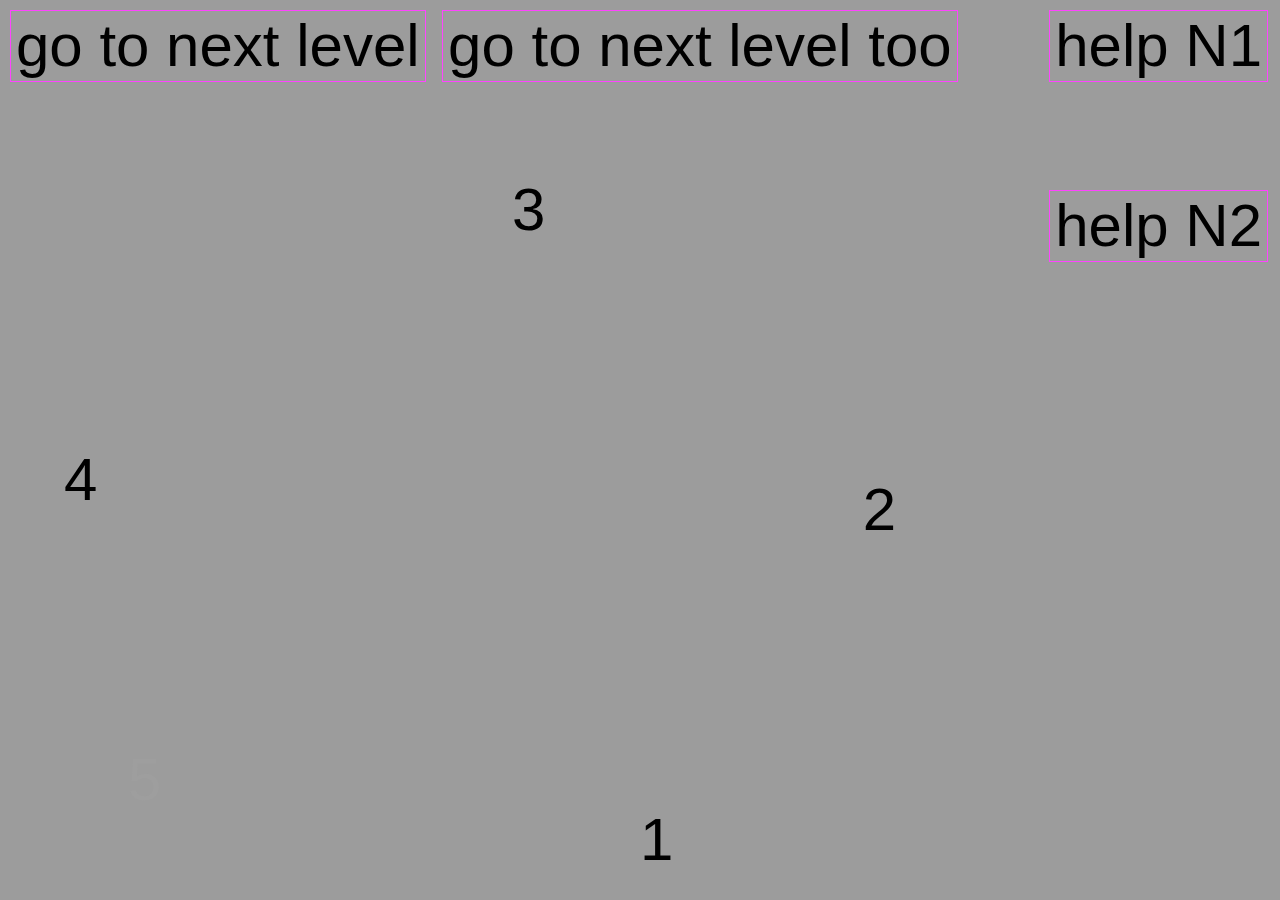
<file: index.html>
<!DOCTYPE html>
<html lang="en">

<head>
    <meta charset="UTF-8">

    <link rel="stylesheet" href="https://cdnjs.cloudflare.com/ajax/libs/font-awesome/5.11.2/css/all.min.css">
    <link rel="stylesheet" href="css/reset.css">
    <link rel="stylesheet" href="css/style.css">


    <title>troll</title>
</head>

<body>

    <!-- <div class="test-1">
        <div class="test-2">
            <div class="test-3"></div>
        </div>
    </div>

    <form action="">
        <input type="text" name="username" id="">
    </form> -->

    <button id="submit-1" class="btn-1 btn">go to next level</button>
    <button id="submit-2" class="btn-2 btn">go to next level too</button>
    <button id="submit-3" class="btn-3 btn">help N1</button>
    <button id="submit-4" class="btn-4 btn">help N2</button>

    <ul>
        <li class="li-1 li"><a href="#">1</a></li>
        <li class="li-2 li"><a href="#">2</a></li>
        <li class="li-3 li"><a href="complete.html">5</a></li>
        <li class="li-4 li"><a href="#">3</a></li>
        <li class="li-5 li"><a href="#">4</a></li>
    </ul>

    <!-- #region - SCRIPTS -->
    <script src="https://ajax.googleapis.com/ajax/libs/jquery/3.4.1/jquery.min.js"></script>
    <script src="js/main.js"></script>
    <!-- #endregion - SCRIPTS -->
</body>

</html>
</file>
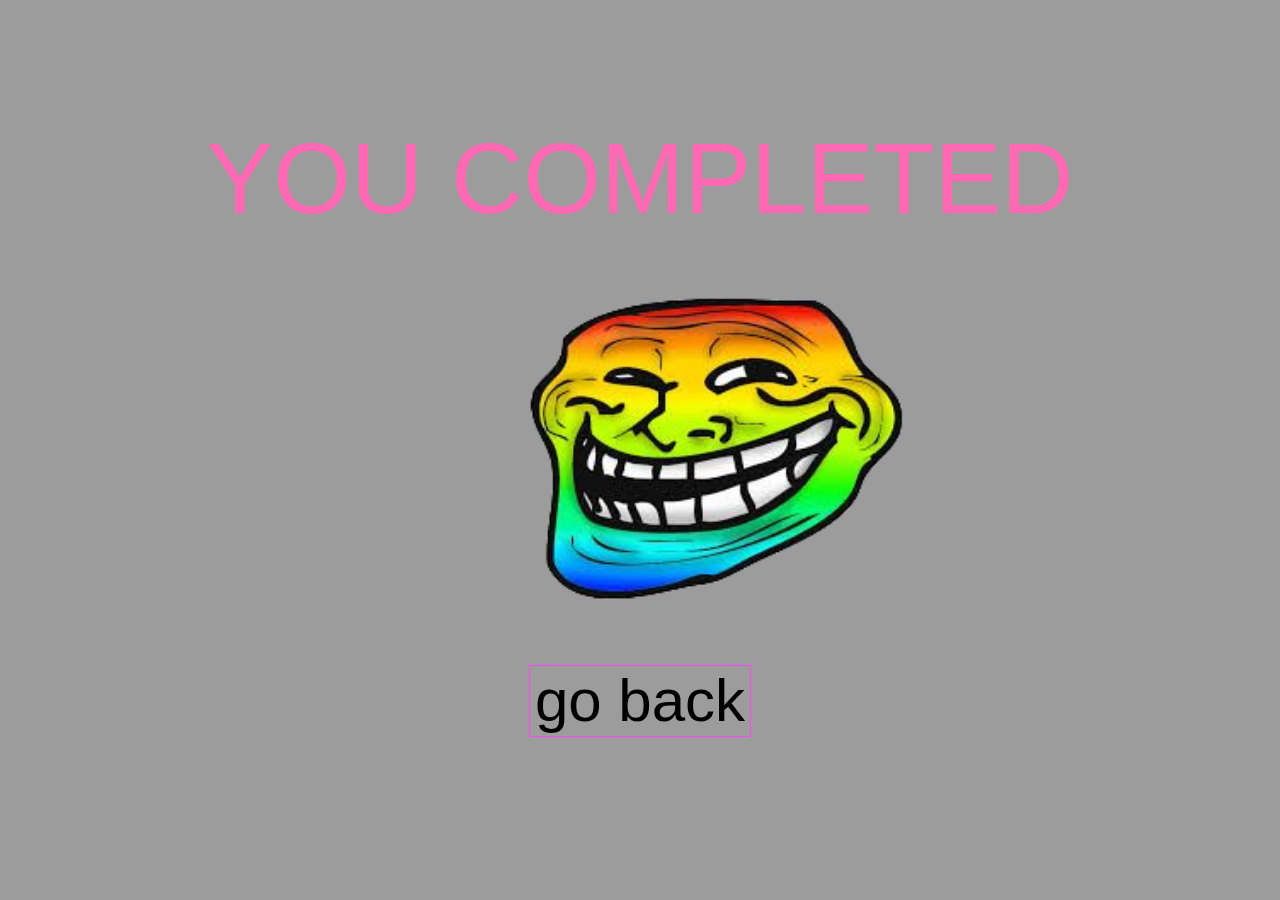
<file: complete.html>
<!DOCTYPE html>
<html lang="en">

<head>
    <meta charset="UTF-8">

    <link rel="stylesheet" href="https://cdnjs.cloudflare.com/ajax/libs/font-awesome/5.11.2/css/all.min.css">
    <link rel="stylesheet" href="css/reset.css">
    <link rel="stylesheet" href="css/style.css">


    <title>troll</title>
</head>

<body>

    <div class="wrapper">
        <h1 class="h1">you completed</h1>
    </div>

    <img class="trol-face" src="img/troll-face.png" alt="">

    <div class="complete-wrapper">
        <a class="btn-comlete" href="index.html">go back</a>
    </div>

</body>

</html>
</file>
<file: css/style.css>
body {
    font-family: Arial, Helvetica, sans-serif;
    background-color: rgb(156, 156, 156);
}

li > a {
    color: #000;
    text-decoration: none;
}

.li {
    font-size: 60px;
}

.btn {
    background-color: rgb(156, 156, 156);
    border: 1px solid #f4f;
    margin: 10px 2px 0 10px;
    padding: 5px;
    font-size: 60px;
}

.btn-comlete {
    background-color: rgb(156, 156, 156);
    border: 1px solid #f4f;
    padding: 5px;
    font-size: 60px;
    color: #000;
}

.complete-wrapper {
    display: flex;
    justify-content: center;
    margin-top: 40px;
}

.btn-4 {
    position: absolute;
    top: 20%;
    right: 10px;
}

.btn-3 {
    position: absolute;
    right: 10px;
}

ul {
    display: flex;
    justify-content: space-between;
}

.li-1 {
    position: absolute;
    left: 50%;
    bottom: 30px;
}

.li-2 {
    position: absolute;
    right: 30%;
    bottom: 40%;
}

.li-3 > a {
    position: absolute;
    left: 10%;
    bottom: 10%;
    color: rgb(158, 158, 158);
}

.li-4 {
    position: absolute;
    left: 40%;
    top: 20%;
}

.li-5 {
    position: absolute;
    left: 5%;
    top: 50%;
}

.h1 {
    font-size: 100px;
    margin-top: 10%;
}

.trol-face {
    margin-left: 40%;
    margin-top: 30px;
    width: 400px;
}

.wrapper {
    display: flex;
    justify-content: center;
    text-transform: uppercase;
    color: hotpink;
}

/* .test-1 {
    width: 200px;
    height: 200px;
    background-color: red;
}

.test-2 {
    width: 100px;
    height: 100px;
    background-color: blue;
}

.test-3 {
    width: 50px;
    height: 50px;
    background-color: green;
} */
</file>
